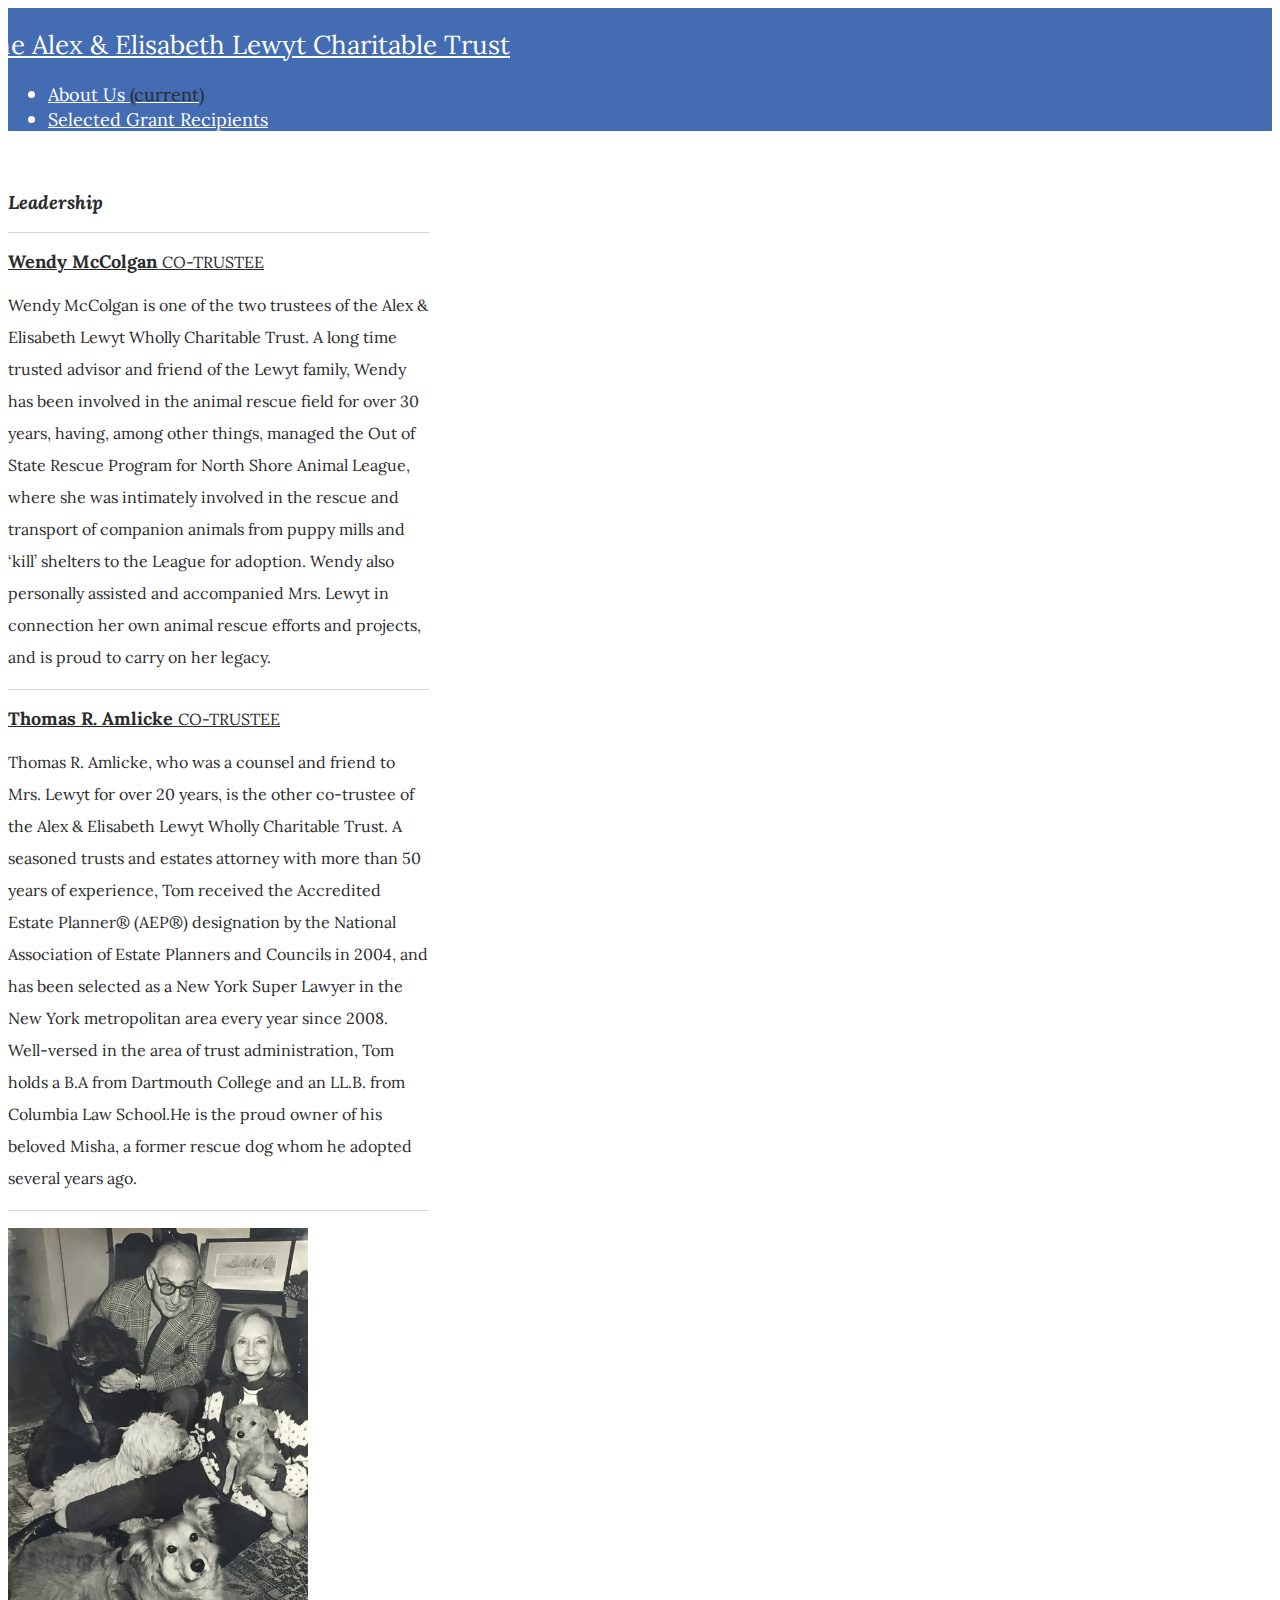
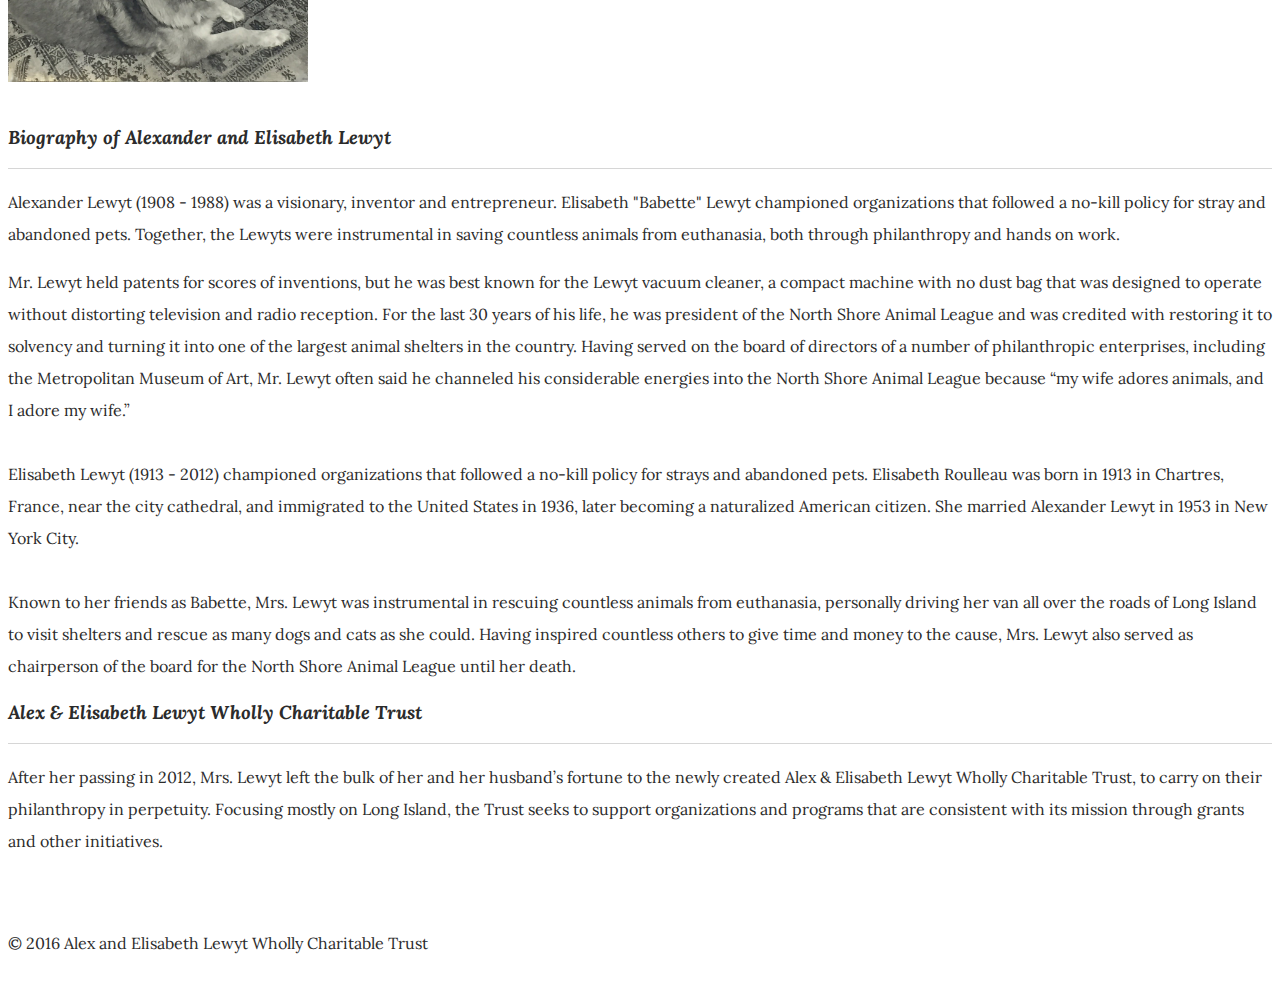
<file: about.html>
<!DOCTYPE html>
<html lang="en">
  <head>
    <meta charset="utf-8">
    <meta http-equiv="X-UA-Compatible" content="IE=edge">
    <meta name="viewport" content="width=device-width, initial-scale=1">
    <link href='https://fonts.googleapis.com/css?family=Lora' rel='stylesheet' type='text/css'>
    <!-- The above 3 meta tags *must* come first in the head; any other head content must come *after* these tags -->
    <title>Lewyt</title>

    <!-- Bootstrap -->
    <link rel="stylesheet" href="https://maxcdn.bootstrapcdn.com/bootstrap/3.3.6/css/bootstrap.min.css" integrity="sha384-1q8mTJOASx8j1Au+a5WDVnPi2lkFfwwEAa8hDDdjZlpLegxhjVME1fgjWPGmkzs7" crossorigin="anonymous">
    <link href="style.css" rel="stylesheet">

    <!-- HTML5 shim and Respond.js for IE8 support of HTML5 elements and media queries -->
    <!-- WARNING: Respond.js doesn't work if you view the page via file:// -->
    <!--[if lt IE 9]>
      <script src="https://oss.maxcdn.com/html5shiv/3.7.2/html5shiv.min.js"></script>
      <script src="https://oss.maxcdn.com/respond/1.4.2/respond.min.js"></script>
    <![endif]-->
  </head>
  <body>
    <div id = "hero">
     <div class="container">
      <div class = "row">
        <div class = "col-lg-10 col-lg-offset-1"><br>
          <!-- Static navbar -->
          <nav class="navbar navbar-default">
            <div class="container-fluid">
              <div class="navbar-header">
                <a class="navbar-brand" href="index.html">The Alex & Elisabeth Lewyt Charitable Trust</a>
              </div>
              <div id="navbar" class="navbar-collapse">  
                <ul class="nav navbar-nav navbar-right">
                  <li><a href="about.html">About Us <span class="sr-only">(current)</span></a></li>
                  <li><a href="grantees.html">Selected Grant Recipients</a></li>
                </ul>
              </div><!--/.nav-collapse -->
            </div><!--/.container-fluid -->
          </nav>
      </div>
    </div>
  </div>
</div>

    <div class = "container">
      <div class = "row">
        <div class = "col-lg-10 col-lg-offset-1">
          <div class = "col-lg-4 leaders">
            <br>
            <h3> <i>Leadership </i></h3>
            <hr>
            <a class="" data-toggle="collapse" href="#trustee1">
            <span> <b>Wendy McColgan</b> </span> <span class = "title"> CO-TRUSTEE </span>
            <span style = "float:right" class="glyphicon glyphicon-plus-sign" aria-hidden="true"></span>
            </a>
            <div class="collapse" id="trustee1">
                <p> Wendy McColgan is one of the two trustees of the Alex & Elisabeth Lewyt Wholly
                  Charitable Trust.  A long time trusted advisor and friend of the Lewyt family, Wendy has been 
                  involved in the animal rescue field for over 30 years, having, among other things, managed the Out of State Rescue Program for North Shore Animal League, where she was intimately involved in the rescue and transport of companion animals from puppy mills and ‘kill’ shelters to the League for adoption.  Wendy also personally assisted and accompanied Mrs. Lewyt in connection her own animal rescue efforts and projects, and is proud to carry on her legacy.</p>
            </div>
            <hr>
            <a class="" data-toggle="collapse" href="#trustee2">
            <span> <b>Thomas R. Amlicke</b> </span> <span class = "title"> CO-TRUSTEE </span>
            <span style = "float:right" class="glyphicon glyphicon-plus-sign" aria-hidden="true"></span>
            </a>
            <div class="collapse" id="trustee2">
                <p> Thomas R. Amlicke, who was a counsel and friend to Mrs. Lewyt for over 20 years, is the other co-trustee of the Alex & Elisabeth Lewyt Wholly Charitable Trust. A seasoned trusts and estates attorney with more than 50 years of experience, Tom   received the Accredited Estate Planner® (AEP®) designation by the National Association of Estate Planners and Councils in 2004, and has been selected as a New York Super Lawyer in the New York metropolitan area every year since 2008.  Well-versed in the area of trust administration, Tom holds a B.A from Dartmouth College and an LL.B. from Columbia Law School.He is the proud owner of his beloved Misha, a former rescue dog whom he adopted several years ago.</p>
            </div>
            <hr>
            <img src = "lewit.jpg" width = "300px" alt = "lewit">

          </div>
          <div class = "col-lg-8">
            <br>
            <h3><i> Biography of Alexander and Elisabeth Lewyt </i> </h3>
            <hr>
            <p class = "opening"> Alexander Lewyt (1908 - 1988) was a visionary, inventor and entrepreneur. Elisabeth "Babette" Lewyt championed organizations that followed a no-kill policy for stray and abandoned pets. Together, the Lewyts were instrumental in saving countless animals from euthanasia, both through philanthropy and hands on work.
            </p>
            <p>

            Mr. Lewyt held patents for scores of inventions, but he was best known for the Lewyt vacuum 
            cleaner, a compact machine with no dust bag that was designed to operate without distorting 
            television and radio reception.  For the last 30 years of his life, he was president of the North 
            Shore Animal League and was credited with restoring it to solvency and turning it into one of the 
            largest animal shelters in the country.  Having served on the board of directors of a number of 
            philanthropic enterprises, including the Metropolitan Museum of Art, Mr. Lewyt often said he 
            channeled his considerable energies into the North Shore Animal League because “my wife 
            adores animals, and I adore my wife.” <br><br>
            Elisabeth Lewyt (1913 - 2012) championed organizations that followed a no-kill policy for strays 
            and abandoned pets.  Elisabeth Roulleau was born in 1913 in Chartres, France, near the city 
            cathedral, and immigrated to the United States in 1936, later becoming a naturalized American 
            citizen.  She married Alexander Lewyt in 1953 in New York City.  <br><br>
            Known to her friends as Babette, Mrs. Lewyt was instrumental in rescuing countless animals 
            from euthanasia, personally driving her van all over the roads of Long Island to visit shelters and 
            rescue as many dogs and cats as she could.  Having inspired countless others to give time and 
            money to the cause, Mrs. Lewyt also served as chairperson of the board for the North Shore 
            Animal League until her death. </p>  
            <h3><i> Alex & Elisabeth Lewyt Wholly Charitable Trust </i> </h3>
            <hr>
            <p class = "opening"> After her passing in 2012, Mrs. Lewyt left the bulk of her and her husband’s fortune to the newly created Alex & Elisabeth Lewyt Wholly Charitable Trust, to carry on their philanthropy 
            in perpetuity.  Focusing mostly on Long Island, the Trust seeks to support organizations and 
            programs that are consistent with its mission through grants and other initiatives.</p>
          </div>

        </div>
      </div>

    <br>
    <!-- <div class = "container">
      <div class = "row">
          <div class = "col-lg-2 col-lg-offset-1">
            <hr>
            <span>The foundation does not accept unsolicited proposals  </span>
          </div>
          <div class = "col-lg-2 col-lg-offset-1">
            <hr>
            <span> 330 Forest Avenue <br> Locust Valley, New York, 11560 </span>
          </div>
          <div class = "col-lg-2 col-lg-offset-1">
            <hr>
            <span> <a href= "mailto:info@lewyt.org"> info@lewyt.org </a></span>
          </div>
        </div>
      </div> -->
      <br> <br>
    <div class = "container">
      <div class = "row">
        <div class = "col-lg-6 col-lg-offset-1">
          <span>  &copy; 2016 Alex and Elisabeth Lewyt Wholly Charitable Trust </span>
        </div>
      </div>
    </div>
    <br>

    <!-- jQuery (necessary for Bootstrap's JavaScript plugins) -->
    <script src="https://ajax.googleapis.com/ajax/libs/jquery/1.11.3/jquery.min.js"></script>
    <!-- Include all compiled plugins (below), or include individual files as needed -->
    <!-- Latest compiled and minified JavaScript -->
    <script src="https://maxcdn.bootstrapcdn.com/bootstrap/3.3.6/js/bootstrap.min.js" integrity="sha384-0mSbJDEHialfmuBBQP6A4Qrprq5OVfW37PRR3j5ELqxss1yVqOtnepnHVP9aJ7xS" crossorigin="anonymous"></script>


    <script>
        /*(function fadeNext(jq){
            jq.eq(0).fadeIn("slow", function(){
                // you can also set a timeout here if you'd like
                (jq=jq.slice(1)).length && fadeNext(jq);
            });
        })($('.row p'))*/
    </script>
  </body>
</html>
</file>
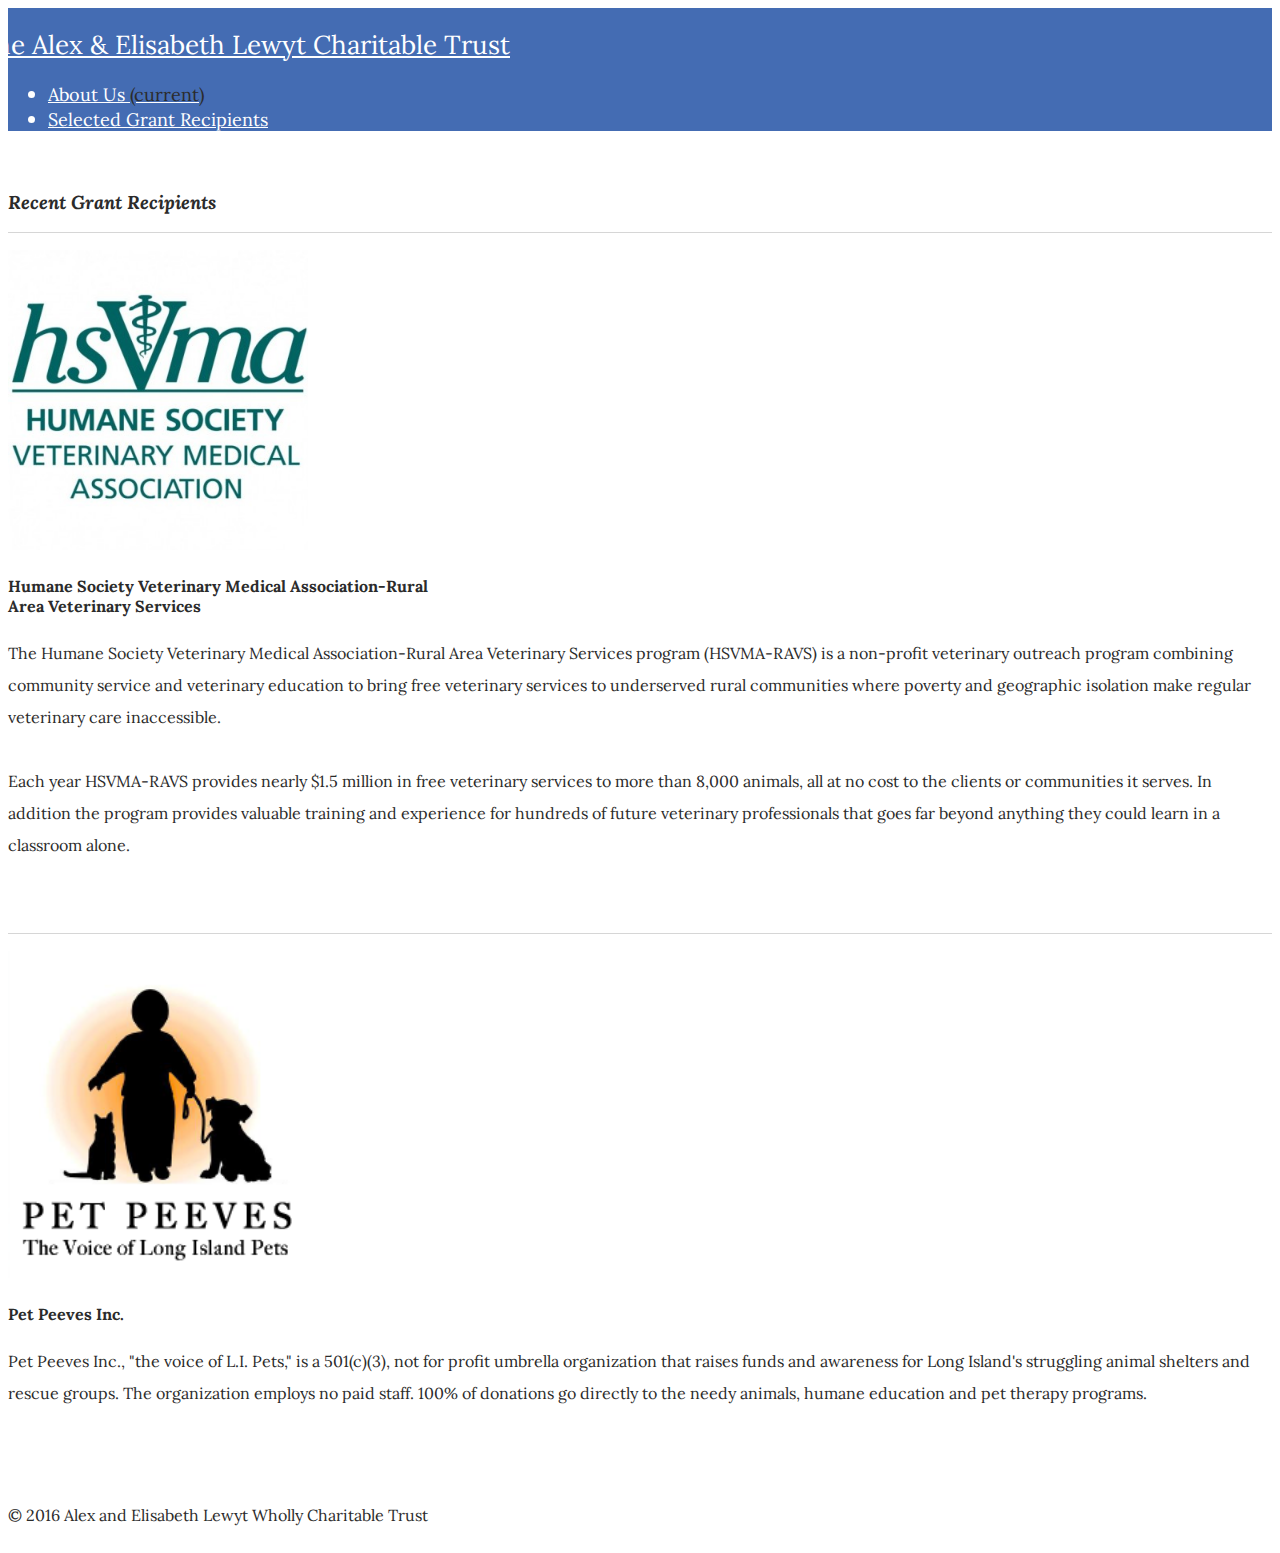
<file: grantees.html>
<!DOCTYPE html>
<html lang="en">
  <head>
    <meta charset="utf-8">
    <meta http-equiv="X-UA-Compatible" content="IE=edge">
    <meta name="viewport" content="width=device-width, initial-scale=1">
    <link href='https://fonts.googleapis.com/css?family=Lora' rel='stylesheet' type='text/css'>
    <!-- The above 3 meta tags *must* come first in the head; any other head content must come *after* these tags -->
    <title>Lewyt</title>

    <!-- Bootstrap -->
    <link rel="stylesheet" href="https://maxcdn.bootstrapcdn.com/bootstrap/3.3.6/css/bootstrap.min.css" integrity="sha384-1q8mTJOASx8j1Au+a5WDVnPi2lkFfwwEAa8hDDdjZlpLegxhjVME1fgjWPGmkzs7" crossorigin="anonymous">
    <link href="style.css" rel="stylesheet">

    <!-- HTML5 shim and Respond.js for IE8 support of HTML5 elements and media queries -->
    <!-- WARNING: Respond.js doesn't work if you view the page via file:// -->
    <!--[if lt IE 9]>
      <script src="https://oss.maxcdn.com/html5shiv/3.7.2/html5shiv.min.js"></script>
      <script src="https://oss.maxcdn.com/respond/1.4.2/respond.min.js"></script>
    <![endif]-->
  </head>
  <body>
    <div id = "hero">
     <div class="container">
      <div class = "row">
        <div class = "col-lg-10 col-lg-offset-1"><br>
          <!-- Static navbar -->
          <nav class="navbar navbar-default">
            <div class="container-fluid">
              <div class="navbar-header">
                <a class="navbar-brand" href="index.html">The Alex & Elisabeth Lewyt Charitable Trust</a>
              </div>
              <div id="navbar" class="navbar-collapse">  
                <ul class="nav navbar-nav navbar-right">
                  <li><a href="about.html">About Us <span class="sr-only">(current)</span></a></li>
                  <li><a href="grantees.html">Selected Grant Recipients</a></li>
                </ul>
              </div><!--/.nav-collapse -->
              </div><!--/.container-fluid -->
            </nav>
        </div>
      </div>
    </div>
  </div>

    <div class = "container">
      <div class = "row">
          <br>
          <div class = "col-lg-10 col-lg-offset-1">
            <h3> <i> Recent Grant Recipients </i> </h3>
            <hr>
          <div class = "col-lg-4">  
            <img src = "hsvma.jpg" alt = "placeholder" width= "300px">
              <h4> <b>Humane Society Veterinary Medical Association-Rural Area Veterinary Services</b> </h4>
          </div>
          <div class = "col-lg-8">
            <p>
              The Humane Society Veterinary Medical Association-Rural Area Veterinary Services program (HSVMA-RAVS) is a non-profit veterinary outreach program combining community service and veterinary education to bring free veterinary services to underserved rural communities where poverty and geographic isolation make regular veterinary care inaccessible. <br><br>Each year HSVMA-RAVS provides nearly $1.5 million in free veterinary services to more than 8,000 animals, all at no cost to the clients or communities it serves. In addition the program provides valuable training and experience for hundreds of future veterinary professionals that goes far beyond anything they could learn in a classroom alone.
            </p>
          </div>
          <br>  
        </div>
      </div>

        <div class = "row">
          <br>
          <div class = "col-lg-10 col-lg-offset-1">
            <hr>
            <div class = "col-lg-4">  
              <img src = "petpeeves.png" alt = "placeholder" width= "300px">
                <h4><b> Pet Peeves Inc.</b> </h4>
            </div>
            <div class = "col-lg-8">
              <p>
                Pet Peeves Inc., "the voice of L.I. Pets," is a 501(c)(3), not for profit umbrella organization that raises funds and awareness for Long Island's struggling animal shelters and rescue groups. The organization employs no paid staff. 100% of donations go directly to the needy animals, humane education and pet therapy programs.  
              </p>
            </div>
          </div>
        </div>
      </div>
    </div>
  </div>

    <br><br>
    <!-- <div class = "container">
      <div class = "row">
          <div class = "col-lg-2 col-lg-offset-1">
            <hr>
            <span>The foundation does not accept unsolicited proposals  </span>
          </div>
          <div class = "col-lg-2 col-lg-offset-1">
            <hr>
            <span> 330 Forest Avenue <br> Locust Valley, New York, 11560 </span>
          </div>
          <div class = "col-lg-2 col-lg-offset-1">
            <hr>
            <span> <a href= "mailto:info@lewyt.org"> info@lewyt.org </a></span>
          </div>
        </div>
      </div> -->
      <br> <br>
    <div class = "container">
      <div class = "row">
        <div class = "col-lg-6 col-lg-offset-1">
          <span>  &copy; 2016 Alex and Elisabeth Lewyt Wholly Charitable Trust </span>
        </div>
      </div>
    </div>
    <br>

    <!-- jQuery (necessary for Bootstrap's JavaScript plugins) -->
    <script src="https://ajax.googleapis.com/ajax/libs/jquery/1.11.3/jquery.min.js"></script>
    <!-- Include all compiled plugins (below), or include individual files as needed -->
    <!-- Latest compiled and minified JavaScript -->
    <script src="https://maxcdn.bootstrapcdn.com/bootstrap/3.3.6/js/bootstrap.min.js" integrity="sha384-0mSbJDEHialfmuBBQP6A4Qrprq5OVfW37PRR3j5ELqxss1yVqOtnepnHVP9aJ7xS" crossorigin="anonymous"></script>

    <script>
        /*(function fadeNext(jq){
            jq.eq(0).fadeIn("slow", function(){
                // you can also set a timeout here if you'd like
                (jq=jq.slice(1)).length && fadeNext(jq);
            });
        })($('.row p'))*/
    </script>
  </body>
</html>
</file>
<file: style.css>
body {
	font-family: 'Lora', serif;
	color: #fff;
	max-width: 100%;
    overflow-x: hidden;
}

.navbar-default {
	background-color: transparent;
	border: transparent;
}

.navbar {
	font-size: 20px;
	color: #fff;
}

.navbar-brand {
	font-size: 26px;
}

.navbar-default .navbar-brand {
	color: #fff;
}

.navbar-default .navbar-nav>li>a {
	color: #fff;
	font-size: 18px;
	-webkit-transition: .3s all ease;
  	-moz-transition: .3s all ease;
  	-o-transition: .3s all ease;
  	-ms-transition: .3s all ease;
}

.navbar-default .navbar-brand:focus, .navbar-default .navbar-brand:hover {
	-webkit-transition: .3s all ease;
  -moz-transition: .3s all ease;
  -o-transition: .3s all ease;
  -ms-transition: .3s all ease;
	color: #2b2b2b;
}

.navbar-default .navbar-nav>li>a:focus, .navbar-default .navbar-nav>li>a:hover {
	color: #2B2B2B;
}

#hero {
	background-color: #446cb3;
}



h3, h4, h5 {
	color: #2b2b2b;
}

p {
	font-size: 16px;
	color: #2b2b2b;
	line-height: 200%;
}

p.opening {
	font-size: 16px;
	line-height: 200%;
}

#hero p {
	font-size: 22px;
	color: #fff;
	line-height: 190%;
}

span {
	color: #2b2b2b;
	cursor: pointer;
}


hr {
	height: 1px;
    border: 0;
    border-top: 1px solid #d6d6d6;
    margin: 1em 0;
    width: 100%;
}

#hero hr {
	height: 1px;
    border: 0;
    border-top: 5px solid #fff;
    margin: 1em 0;
    width: 5%;
}

a {
	color: #2b2b2b;
}

.leaders span{
	font-size: 18px;
}

span.title {
	font-size: 16px;
}


@media (min-width: 1200px) {
.col-lg-4 {
    width: 33.33333333%;
    padding-left: 0px;
}

@media (min-width: 768px) {
	.navbar>.container .navbar-brand, .navbar>.container-fluid .navbar-brand {
	    margin-left: -30px;

}
	}
}

@media (max-width: 768px) {
	.navbar>.container .navbar-brand, .navbar>.container-fluid .navbar-brand {
	    margin-left: -15px;
	    padding-bottom: 75px;
    line-height: initial;
	}
}
</file>
